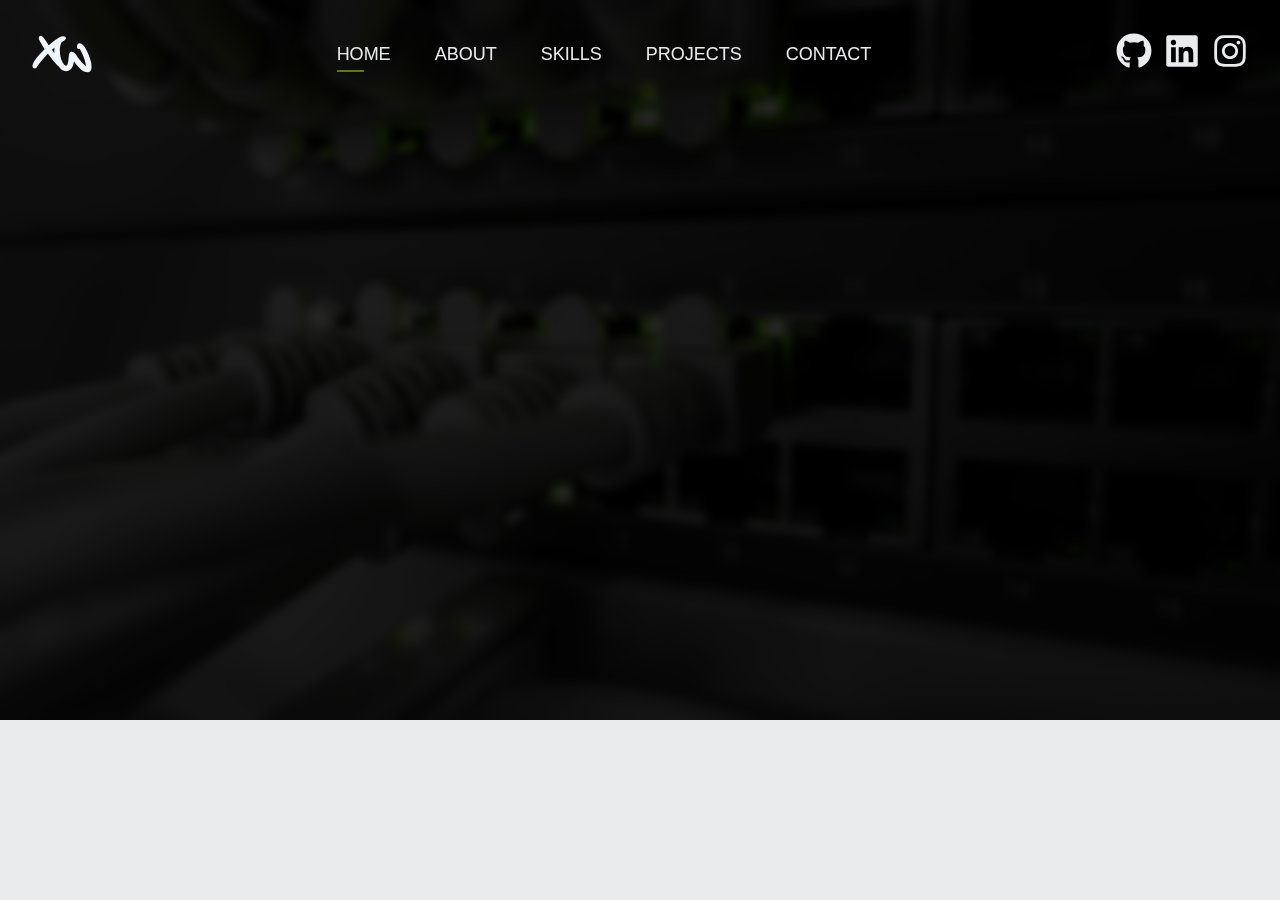
<file: index.html>
<!DOCTYPE html>
<html lang="en">
  <head>
    <meta charset="UTF-8" />
    <meta http-equiv="X-UA-Compatible" content="IE=edge" />
    <meta name="viewport" content="width=device-width, initial-scale=1.0" />
    <meta name="format-detection" content="telephone=yes" />
    <meta name="HandheldFriendly" content="true" />

    <meta name="author" content="Xander Waeghe" />
    <meta name="designer" content="Xander Waeghe" />
    <meta name="publisher" content="Xander Waeghe" />
    <meta
      name="no-email-collection"
      content="http://www.unspam.com/noemailcollection/"
    />
    <meta name="robots" content="index,follow" />
    <meta name="robots" content="noodp" />

    <title>Xander Waeghe - Welcome</title>
    <meta name="title" content="Xander Waeghe - Home" />
    <meta
      name="description"
      content="Official website of Xander Waeghe. Explore my passion as an IoT, System, and Network Engineer, along with my photography projects. Discover my work. Get in touch at any time."
    />

    <meta name="web_author" content="Xander Waeghe" />
    <meta name="subject" content="Personal" />
    <meta name="copyright" content="Copyright 2024" />
    <meta name="reply-to" content="contact@xanderw.com" />
    <meta
      name="abstract"
      content="Official website of Xander Waeghe. Explore my passion as an IoT, System, and Network Engineer, along with my photography projects. Discover my work. Get in touch at any time."
    />

    <meta property="og:site_name" content="Xander Waeghe" />
    <meta property="og:type" content="website" />
    <meta property="og:url" content="https://xanderwaeghe.com/" />
    <meta property="og:title" content="Xander Waeghe - Home" />
    <meta
      property="og:description"
      content="Official website of Xander Waeghe. Explore my passion as an IoT, System, and Network Engineer, along with my photography projects. Discover my work. Get in touch at any time."
    />
    <meta
      property="og:image"
      content="https://xanderwaeghe.com/image/favicon/favicon-light.svg"
    />
    <meta property="og:locale" content="en_US" />

    <meta name="referrer" content="no-referrer" />
    <meta name="format-detection" content="telephone=no" />

    <meta name="theme-color" content="#1d4772" />

    <link rel="canonical" href="https://xanderwaeghe.com/" />

    <link
      rel="shortcut icon"
      href="image/favicon/favicon-light.ico"
      media="(prefers-color-scheme: dark)"
    />
    <link
      rel="shortcut icon"
      href="image/favicon/favicon-dark.ico"
      media="(prefers-color-scheme: light)"
    />

    <link
      rel="icon"
      href="image/favicon/favicon-light.ico"
      type="image/x-icon"
      media="(prefers-color-scheme: dark)"
    />
    <link
      rel="icon"
      href="image/favicon/favicon-dark.ico"
      type="image/x-icon"
      media="(prefers-color-scheme: light)"
    />

    <link
      rel="icon"
      href="image/favicon/favicon-light.svg"
      type="image/svg+xml"
      media="(prefers-color-scheme: dark)"
    />
    <link
      rel="icon"
      href="image/favicon/favicon-dark.svg"
      type="image/svg+xml"
      media="(prefers-color-scheme: light)"
    />

    <link
      rel="apple-touch-icon"
      sizes="180x180"
      href="image/favicon/apple-touch-icon-dark.png"
      media="(prefers-color-scheme: dark)"
    />
    <link
      rel="apple-touch-icon"
      sizes="180x180"
      href="image/favicon/apple-touch-icon-dark.png"
      media="(prefers-color-scheme: dark)"
    />

    <link rel="stylesheet" href="css/normalize.css" />
    <link rel="stylesheet" href="css/main.css" />

    <script type="application/ld+json">
      {
        "@context": "https://schema.org",
        "@type": "Person",
        "url": "https://xanderw.com/",
        "name": "Xander Waeghe",
        "description": "Welcome to the official website of Xander Waeghe. Explore my professional portfolio as an IoT, System, and Network Engineer, along with my photography projects.",
        "sameAs": ["https://www.instagram.com/xanderwaeghe"],
        "image": {
          "@type": "ImageObject",
          "url": "https://xanderwaeghe.com/image/favicon/favicon-light.svg",
          "width": "2000",
          "height": "2000"
        }
      }
    </script>

    <script src="js/app.js"></script>
  </head>
  <body>
    <header class="c-header" id="header">
      <div class="c-header__logo">
        <a href="index.html#header" class="c-logo">
          <svg
            xmlns="http://www.w3.org/2000/svg"
            xmlns:xlink="http://www.w3.org/1999/xlink"
            width="180"
            height="180"
            viewBox="0 0 180 180"
            class="c-logo__symbol"
          >
            <path
              class="c-logo__path"
              d="M-4326.47,2665.317c-2.525-1.112-13.836-11.01-17.574-15.453a32.466,32.466,0,0,0-2.828-3.03c-1.212-.909-9.7-12.12-9.7-12.827,0-1.112-.4.5-4.141-5.152l-2.626-3.939-.1,3.434a31.123,31.123,0,0,1-.4,5.151c-.2.909-.5,3.535-.809,5.656-.5,3.636-.909,4.747-3.029,11.11-2.526,7.575-8.888,12.928-15.353,12.928-3.434,0-12.321-3.636-12.321-5.049a9.289,9.289,0,0,0-2.324-2.828,49.755,49.755,0,0,1-5.056-6.533,1.242,1.242,0,0,1-.134.007,2.169,2.169,0,0,1-.785-.177c-1.918-.707-22.422-24.745-23.836-27.877-.807-1.919-3.232-3.333-5.151-6.666a18,18,0,0,0-3.13-4.04c-.688-.688-1.118-1.1-1.631-1.1-.768,0-1.725.922-4.025,3.222-13.129,13.03-32.118,36.461-33.431,41.107a2.578,2.578,0,0,1-2.424,1.919c-1.414,0-1.819-.606-1.819-2.626,0-5.051,9.495-20.1,19.8-31.31,6.06-6.566,16.462-17.272,17.271-17.574a1.04,1.04,0,0,0,.7-1.056,6.583,6.583,0,0,0-1.912-3.59c-2.727-3.031-11.111-18.383-12.424-19.9a35.094,35.094,0,0,1-3.029-6.06c-1.021-2.437-1.468-3.793-1.468-4.692a1.942,1.942,0,0,1,.761-1.569.637.637,0,0,1,.445-.177c1.22,0,3.288,3.084,5.514,5.933,5.15,6.767,10.6,15.554,11.716,17.271.049.075,4.877,7.283,5.3,7.283,1.394,0,20.469-17.706,35.909-26.372a20.87,20.87,0,0,1,9.111-2.643,4.608,4.608,0,0,1,1.9.319c.69.345,1.069.707,1.069,1.158,0,1.131-2.39,2.82-8.241,6.215q-2.287,1.33-4.655,2.844c-1.063,3.3-3.43,8.462-4.621,14.867a66.809,66.809,0,0,0-.956,11.7c0,14.5,3.791,30.939,9.844,40.217a31.425,31.425,0,0,1,2.727,4.545c0,1.01,7.474,6.565,9.494,6.968a7.671,7.671,0,0,0,1.64.183c6.939,0,11.389-10.343,12.7-29.574.3-5.252,1.009-10.2,1.515-11.009a3.465,3.465,0,0,1,3.184-1.585,7.021,7.021,0,0,1,5.3,2.594,10.088,10.088,0,0,1,2.02,3.434.89.89,0,0,0,.808.909c.808,0,3.837,4.241,3.939,5.453.1,1.01,1.817,1.616,5.049,6.364,3.333,4.747,5.758,6.262,5.758,7.677a1.45,1.45,0,0,0,.706,1.313,75.106,75.106,0,0,1,6.06,5.858c7.071,7.373,7.677,7.979,11.918,10.3a8.754,8.754,0,0,0,3.616,1.344c1.722,0,2.042-2.02,2.042-5.836,0-21.512-20.207-60.476-23.012-60.476-.2,0-.313.2-.32.632a2.469,2.469,0,0,1-2.41,2.108,1.171,1.171,0,0,1-1.024-.492,2.546,2.546,0,0,1-.244-1.292,10.456,10.456,0,0,1,1.153-4.667,2.272,2.272,0,0,1,1.972-.865,8.149,8.149,0,0,1,5.2,2.482c5.656,5.454,16.16,25.351,21.412,40.905a71.477,71.477,0,0,1,4.1,21.848c0,6.165-1.44,10.507-4.307,11.583a9.118,9.118,0,0,1-3.07.4A21.8,21.8,0,0,1-4326.47,2665.317Zm-98.592-68.615-7.373,6.464,5.857,7.677c3.232,4.242,8.182,10.807,11.111,14.442.407.523,2.719,3.42,5.417,7.171a37.63,37.63,0,0,1-1.262-5.821,6.039,6.039,0,0,0-.908-2.121c-.5-.707-1.011-7.474-1.212-15.05q-.045-2.054-.045-3.983c0-8.457.654-15.109,1.993-19.786Q-4418.073,2590.623-4425.062,2596.7Z"
              transform="translate(4485.43 -2526.575)"
              fill="none"
              stroke="#eff5fb"
              stroke-miterlimit="10"
              stroke-width="10"
            />
          </svg>
        </a>
      </div>
      <div class="c-header__nav c-header__nav--main">
        <nav class="c-nav">
          <ul class="o-list c-nav__list">
            <li class="c-nav__item">
              <a
                href="#header"
                data-id="home"
                class="c-nav__link js-nav-link is-selected"
                >Home</a
              >
            </li>
            <li class="c-nav__item">
              <a href="#about" data-id="about" class="c-nav__link js-nav-link"
                >About</a
              >
            </li>
            <li class="c-nav__item">
              <a href="#skills" data-id="skills" class="c-nav__link js-nav-link"
                >Skills</a
              >
            </li>
            <li class="c-nav__item">
              <a
                href="#projects"
                data-id="projects"
                class="c-nav__link js-nav-link"
                >Projects</a
              >
            </li>
            <li class="c-nav__item">
              <a
                href="#contact"
                data-id="contact"
                class="c-nav__link js-nav-link"
                >Contact</a
              >
            </li>
          </ul>
        </nav>
      </div>
      <div class="c-header__nav">
        <nav class="c-nav">
          <ul class="o-list c-nav__list c-nav__list--meta">
            <li class="c-nav__item">
              <a
                href="github.com/XWippie"
                class="c-nav__link--meta c-github"
                target="_blank"
              >
                <svg xmlns="http://www.w3.org/2000/svg" viewBox="0 0 496 512">
                  <!--!Font Awesome Free 6.6.0 by @fontawesome - https://fontawesome.com License - https://fontawesome.com/license/free Copyright 2024 Fonticons, Inc.-->
                  <path
                    d="M165.9 397.4c0 2-2.3 3.6-5.2 3.6-3.3 .3-5.6-1.3-5.6-3.6 0-2 2.3-3.6 5.2-3.6 3-.3 5.6 1.3 5.6 3.6zm-31.1-4.5c-.7 2 1.3 4.3 4.3 4.9 2.6 1 5.6 0 6.2-2s-1.3-4.3-4.3-5.2c-2.6-.7-5.5 .3-6.2 2.3zm44.2-1.7c-2.9 .7-4.9 2.6-4.6 4.9 .3 2 2.9 3.3 5.9 2.6 2.9-.7 4.9-2.6 4.6-4.6-.3-1.9-3-3.2-5.9-2.9zM244.8 8C106.1 8 0 113.3 0 252c0 110.9 69.8 205.8 169.5 239.2 12.8 2.3 17.3-5.6 17.3-12.1 0-6.2-.3-40.4-.3-61.4 0 0-70 15-84.7-29.8 0 0-11.4-29.1-27.8-36.6 0 0-22.9-15.7 1.6-15.4 0 0 24.9 2 38.6 25.8 21.9 38.6 58.6 27.5 72.9 20.9 2.3-16 8.8-27.1 16-33.7-55.9-6.2-112.3-14.3-112.3-110.5 0-27.5 7.6-41.3 23.6-58.9-2.6-6.5-11.1-33.3 2.6-67.9 20.9-6.5 69 27 69 27 20-5.6 41.5-8.5 62.8-8.5s42.8 2.9 62.8 8.5c0 0 48.1-33.6 69-27 13.7 34.7 5.2 61.4 2.6 67.9 16 17.7 25.8 31.5 25.8 58.9 0 96.5-58.9 104.2-114.8 110.5 9.2 7.9 17 22.9 17 46.4 0 33.7-.3 75.4-.3 83.6 0 6.5 4.6 14.4 17.3 12.1C428.2 457.8 496 362.9 496 252 496 113.3 383.5 8 244.8 8zM97.2 352.9c-1.3 1-1 3.3 .7 5.2 1.6 1.6 3.9 2.3 5.2 1 1.3-1 1-3.3-.7-5.2-1.6-1.6-3.9-2.3-5.2-1zm-10.8-8.1c-.7 1.3 .3 2.9 2.3 3.9 1.6 1 3.6 .7 4.3-.7 .7-1.3-.3-2.9-2.3-3.9-2-.6-3.6-.3-4.3 .7zm32.4 35.6c-1.6 1.3-1 4.3 1.3 6.2 2.3 2.3 5.2 2.6 6.5 1 1.3-1.3 .7-4.3-1.3-6.2-2.2-2.3-5.2-2.6-6.5-1zm-11.4-14.7c-1.6 1-1.6 3.6 0 5.9 1.6 2.3 4.3 3.3 5.6 2.3 1.6-1.3 1.6-3.9 0-6.2-1.4-2.3-4-3.3-5.6-2z"
                  /></svg
              ></a>
            </li>
            <li class="c-nav__item">
              <a
                href="www.linkedin.com/in/xanderwaeghe"
                class="c-nav__link--meta c-linkedin"
                target="_blank"
              >
                <svg xmlns="http://www.w3.org/2000/svg" viewBox="0 0 448 512">
                  <!--!Font Awesome Free 6.6.0 by @fontawesome - https://fontawesome.com License - https://fontawesome.com/license/free Copyright 2024 Fonticons, Inc.-->
                  <path
                    d="M416 32H31.9C14.3 32 0 46.5 0 64.3v383.4C0 465.5 14.3 480 31.9 480H416c17.6 0 32-14.5 32-32.3V64.3c0-17.8-14.4-32.3-32-32.3zM135.4 416H69V202.2h66.5V416zm-33.2-243c-21.3 0-38.5-17.3-38.5-38.5S80.9 96 102.2 96c21.2 0 38.5 17.3 38.5 38.5 0 21.3-17.2 38.5-38.5 38.5zm282.1 243h-66.4V312c0-24.8-.5-56.7-34.5-56.7-34.6 0-39.9 27-39.9 54.9V416h-66.4V202.2h63.7v29.2h.9c8.9-16.8 30.6-34.5 62.9-34.5 67.2 0 79.7 44.3 79.7 101.9V416z"
                  />
                </svg>
              </a>
            </li>
            <li class="c-nav__item">
              <a
                href="www.instagram.com/xanderwaeghe"
                class="c-nav__link--meta c-instagram"
                target="_blank"
              >
                <svg xmlns="http://www.w3.org/2000/svg" viewBox="0 0 448 512">
                  <!--!Font Awesome Free 6.6.0 by @fontawesome - https://fontawesome.com License - https://fontawesome.com/license/free Copyright 2024 Fonticons, Inc.-->
                  <path
                    d="M224.1 141c-63.6 0-114.9 51.3-114.9 114.9s51.3 114.9 114.9 114.9S339 319.5 339 255.9 287.7 141 224.1 141zm0 189.6c-41.1 0-74.7-33.5-74.7-74.7s33.5-74.7 74.7-74.7 74.7 33.5 74.7 74.7-33.6 74.7-74.7 74.7zm146.4-194.3c0 14.9-12 26.8-26.8 26.8-14.9 0-26.8-12-26.8-26.8s12-26.8 26.8-26.8 26.8 12 26.8 26.8zm76.1 27.2c-1.7-35.9-9.9-67.7-36.2-93.9-26.2-26.2-58-34.4-93.9-36.2-37-2.1-147.9-2.1-184.9 0-35.8 1.7-67.6 9.9-93.9 36.1s-34.4 58-36.2 93.9c-2.1 37-2.1 147.9 0 184.9 1.7 35.9 9.9 67.7 36.2 93.9s58 34.4 93.9 36.2c37 2.1 147.9 2.1 184.9 0 35.9-1.7 67.7-9.9 93.9-36.2 26.2-26.2 34.4-58 36.2-93.9 2.1-37 2.1-147.8 0-184.8zM398.8 388c-7.8 19.6-22.9 34.7-42.6 42.6-29.5 11.7-99.5 9-132.1 9s-102.7 2.6-132.1-9c-19.6-7.8-34.7-22.9-42.6-42.6-11.7-29.5-9-99.5-9-132.1s-2.6-102.7 9-132.1c7.8-19.6 22.9-34.7 42.6-42.6 29.5-11.7 99.5-9 132.1-9s102.7-2.6 132.1 9c19.6 7.8 34.7 22.9 42.6 42.6 11.7 29.5 9 99.5 9 132.1s2.7 102.7-9 132.1z"
                  />
                </svg>
              </a>
            </li>
          </ul>
        </nav>
      </div>
      <div class="c-header__mobile-nav-trigger">
        <button class="o-button-reset c-nav-trigger js-toggle-nav">
          <svg
            class="c-nav-trigger__svg"
            viewBox="0 0 24 24"
            xmlns="http://www.w3.org/2000/svg"
          >
            <path d="M3 18h18v-2H3v2zm0-5h18v-2H3v2zm0-7v2h18V6H3z" />
          </svg>
        </button>
      </div>
    </header>
    <div class="c-header-bg"></div>

    <section id="about"></section>
    <section id="skills"></section>
    <section id="projects"></section>
    <section id="contact"></section>

    <aside class="c-mobile-nav">
      <div class="c-mobile-nav__body">
        <div class="c-mobile-nav__header">
          <p class="c-logo">
            <svg
              xmlns="http://www.w3.org/2000/svg"
              xmlns:xlink="http://www.w3.org/1999/xlink"
              width="180"
              height="180"
              viewBox="0 0 180 180"
              class="c-logo__symbol"
            >
              <path
                class="c-logo__path"
                d="M-4326.47,2665.317c-2.525-1.112-13.836-11.01-17.574-15.453a32.466,32.466,0,0,0-2.828-3.03c-1.212-.909-9.7-12.12-9.7-12.827,0-1.112-.4.5-4.141-5.152l-2.626-3.939-.1,3.434a31.123,31.123,0,0,1-.4,5.151c-.2.909-.5,3.535-.809,5.656-.5,3.636-.909,4.747-3.029,11.11-2.526,7.575-8.888,12.928-15.353,12.928-3.434,0-12.321-3.636-12.321-5.049a9.289,9.289,0,0,0-2.324-2.828,49.755,49.755,0,0,1-5.056-6.533,1.242,1.242,0,0,1-.134.007,2.169,2.169,0,0,1-.785-.177c-1.918-.707-22.422-24.745-23.836-27.877-.807-1.919-3.232-3.333-5.151-6.666a18,18,0,0,0-3.13-4.04c-.688-.688-1.118-1.1-1.631-1.1-.768,0-1.725.922-4.025,3.222-13.129,13.03-32.118,36.461-33.431,41.107a2.578,2.578,0,0,1-2.424,1.919c-1.414,0-1.819-.606-1.819-2.626,0-5.051,9.495-20.1,19.8-31.31,6.06-6.566,16.462-17.272,17.271-17.574a1.04,1.04,0,0,0,.7-1.056,6.583,6.583,0,0,0-1.912-3.59c-2.727-3.031-11.111-18.383-12.424-19.9a35.094,35.094,0,0,1-3.029-6.06c-1.021-2.437-1.468-3.793-1.468-4.692a1.942,1.942,0,0,1,.761-1.569.637.637,0,0,1,.445-.177c1.22,0,3.288,3.084,5.514,5.933,5.15,6.767,10.6,15.554,11.716,17.271.049.075,4.877,7.283,5.3,7.283,1.394,0,20.469-17.706,35.909-26.372a20.87,20.87,0,0,1,9.111-2.643,4.608,4.608,0,0,1,1.9.319c.69.345,1.069.707,1.069,1.158,0,1.131-2.39,2.82-8.241,6.215q-2.287,1.33-4.655,2.844c-1.063,3.3-3.43,8.462-4.621,14.867a66.809,66.809,0,0,0-.956,11.7c0,14.5,3.791,30.939,9.844,40.217a31.425,31.425,0,0,1,2.727,4.545c0,1.01,7.474,6.565,9.494,6.968a7.671,7.671,0,0,0,1.64.183c6.939,0,11.389-10.343,12.7-29.574.3-5.252,1.009-10.2,1.515-11.009a3.465,3.465,0,0,1,3.184-1.585,7.021,7.021,0,0,1,5.3,2.594,10.088,10.088,0,0,1,2.02,3.434.89.89,0,0,0,.808.909c.808,0,3.837,4.241,3.939,5.453.1,1.01,1.817,1.616,5.049,6.364,3.333,4.747,5.758,6.262,5.758,7.677a1.45,1.45,0,0,0,.706,1.313,75.106,75.106,0,0,1,6.06,5.858c7.071,7.373,7.677,7.979,11.918,10.3a8.754,8.754,0,0,0,3.616,1.344c1.722,0,2.042-2.02,2.042-5.836,0-21.512-20.207-60.476-23.012-60.476-.2,0-.313.2-.32.632a2.469,2.469,0,0,1-2.41,2.108,1.171,1.171,0,0,1-1.024-.492,2.546,2.546,0,0,1-.244-1.292,10.456,10.456,0,0,1,1.153-4.667,2.272,2.272,0,0,1,1.972-.865,8.149,8.149,0,0,1,5.2,2.482c5.656,5.454,16.16,25.351,21.412,40.905a71.477,71.477,0,0,1,4.1,21.848c0,6.165-1.44,10.507-4.307,11.583a9.118,9.118,0,0,1-3.07.4A21.8,21.8,0,0,1-4326.47,2665.317Zm-98.592-68.615-7.373,6.464,5.857,7.677c3.232,4.242,8.182,10.807,11.111,14.442.407.523,2.719,3.42,5.417,7.171a37.63,37.63,0,0,1-1.262-5.821,6.039,6.039,0,0,0-.908-2.121c-.5-.707-1.011-7.474-1.212-15.05q-.045-2.054-.045-3.983c0-8.457.654-15.109,1.993-19.786Q-4418.073,2590.623-4425.062,2596.7Z"
                transform="translate(4485.43 -2526.575)"
                fill="none"
                stroke="#eff5fb"
                stroke-miterlimit="10"
                stroke-width="10"
              />
            </svg>
          </p>
          <button class="o-button-reset c-nav-trigger js-toggle-nav">
            <svg
              class="c-nav-trigger__svg"
              viewBox="0 0 24 24"
              xmlns="http://www.w3.org/2000/svg"
            >
              <path
                d="M19 6.41L17.59 5 12 10.59 6.41 5 5 6.41 10.59 12 5 17.59 6.41 19 12 13.41 17.59 19 19 17.59 13.41 12z"
              />
            </svg>
          </button>
        </div>
        <div class="c-mobile-nav__nav--main">
          <nav class="c-nav">
            <ul class="o-list c-nav__list">
              <li class="c-nav__item">
                <a
                  href="#header"
                  data-id="home"
                  class="c-nav__link js-nav-link is-selected"
                  >Home</a
                >
              </li>
              <li class="c-nav__item">
                <a href="#about" data-id="about" class="c-nav__link js-nav-link"
                  >About</a
                >
              </li>
              <li class="c-nav__item">
                <a
                  href="#skills"
                  data-id="skills"
                  class="c-nav__link js-nav-link"
                  >Skills</a
                >
              </li>
              <li class="c-nav__item">
                <a
                  href="#projects"
                  data-id="projects"
                  class="c-nav__link js-nav-link"
                  >Projects</a
                >
              </li>
              <li class="c-nav__item">
                <a
                  href="#contact"
                  data-id="contact"
                  class="c-nav__link js-nav-link"
                  >Contact</a
                >
              </li>
            </ul>
          </nav>

          <nav class="c-nav">
            <ul class="o-list c-nav__list c-nav__list--mobile">
              <li class="c-nav__item">
                <a
                  href="github.com/XWippie"
                  class="c-nav__link--mobile c-github"
                  target="_blank"
                >
                  <svg xmlns="http://www.w3.org/2000/svg" viewBox="0 0 496 512">
                    <!--!Font Awesome Free 6.6.0 by @fontawesome - https://fontawesome.com License - https://fontawesome.com/license/free Copyright 2024 Fonticons, Inc.-->
                    <path
                      d="M165.9 397.4c0 2-2.3 3.6-5.2 3.6-3.3 .3-5.6-1.3-5.6-3.6 0-2 2.3-3.6 5.2-3.6 3-.3 5.6 1.3 5.6 3.6zm-31.1-4.5c-.7 2 1.3 4.3 4.3 4.9 2.6 1 5.6 0 6.2-2s-1.3-4.3-4.3-5.2c-2.6-.7-5.5 .3-6.2 2.3zm44.2-1.7c-2.9 .7-4.9 2.6-4.6 4.9 .3 2 2.9 3.3 5.9 2.6 2.9-.7 4.9-2.6 4.6-4.6-.3-1.9-3-3.2-5.9-2.9zM244.8 8C106.1 8 0 113.3 0 252c0 110.9 69.8 205.8 169.5 239.2 12.8 2.3 17.3-5.6 17.3-12.1 0-6.2-.3-40.4-.3-61.4 0 0-70 15-84.7-29.8 0 0-11.4-29.1-27.8-36.6 0 0-22.9-15.7 1.6-15.4 0 0 24.9 2 38.6 25.8 21.9 38.6 58.6 27.5 72.9 20.9 2.3-16 8.8-27.1 16-33.7-55.9-6.2-112.3-14.3-112.3-110.5 0-27.5 7.6-41.3 23.6-58.9-2.6-6.5-11.1-33.3 2.6-67.9 20.9-6.5 69 27 69 27 20-5.6 41.5-8.5 62.8-8.5s42.8 2.9 62.8 8.5c0 0 48.1-33.6 69-27 13.7 34.7 5.2 61.4 2.6 67.9 16 17.7 25.8 31.5 25.8 58.9 0 96.5-58.9 104.2-114.8 110.5 9.2 7.9 17 22.9 17 46.4 0 33.7-.3 75.4-.3 83.6 0 6.5 4.6 14.4 17.3 12.1C428.2 457.8 496 362.9 496 252 496 113.3 383.5 8 244.8 8zM97.2 352.9c-1.3 1-1 3.3 .7 5.2 1.6 1.6 3.9 2.3 5.2 1 1.3-1 1-3.3-.7-5.2-1.6-1.6-3.9-2.3-5.2-1zm-10.8-8.1c-.7 1.3 .3 2.9 2.3 3.9 1.6 1 3.6 .7 4.3-.7 .7-1.3-.3-2.9-2.3-3.9-2-.6-3.6-.3-4.3 .7zm32.4 35.6c-1.6 1.3-1 4.3 1.3 6.2 2.3 2.3 5.2 2.6 6.5 1 1.3-1.3 .7-4.3-1.3-6.2-2.2-2.3-5.2-2.6-6.5-1zm-11.4-14.7c-1.6 1-1.6 3.6 0 5.9 1.6 2.3 4.3 3.3 5.6 2.3 1.6-1.3 1.6-3.9 0-6.2-1.4-2.3-4-3.3-5.6-2z"
                    /></svg
                ></a>
              </li>
              <li class="c-nav__item">
                <a
                  href="www.linkedin.com/in/xanderwaeghe"
                  class="c-nav__link--mobile c-linkedin"
                  target="_blank"
                >
                  <svg xmlns="http://www.w3.org/2000/svg" viewBox="0 0 448 512">
                    <!--!Font Awesome Free 6.6.0 by @fontawesome - https://fontawesome.com License - https://fontawesome.com/license/free Copyright 2024 Fonticons, Inc.-->
                    <path
                      d="M416 32H31.9C14.3 32 0 46.5 0 64.3v383.4C0 465.5 14.3 480 31.9 480H416c17.6 0 32-14.5 32-32.3V64.3c0-17.8-14.4-32.3-32-32.3zM135.4 416H69V202.2h66.5V416zm-33.2-243c-21.3 0-38.5-17.3-38.5-38.5S80.9 96 102.2 96c21.2 0 38.5 17.3 38.5 38.5 0 21.3-17.2 38.5-38.5 38.5zm282.1 243h-66.4V312c0-24.8-.5-56.7-34.5-56.7-34.6 0-39.9 27-39.9 54.9V416h-66.4V202.2h63.7v29.2h.9c8.9-16.8 30.6-34.5 62.9-34.5 67.2 0 79.7 44.3 79.7 101.9V416z"
                    />
                  </svg>
                </a>
              </li>
              <li class="c-nav__item">
                <a
                  href="www.instagram.com/xanderwaeghe"
                  class="c-nav__link--mobile c-instagram"
                  target="_blank"
                >
                  <svg xmlns="http://www.w3.org/2000/svg" viewBox="0 0 448 512">
                    <!--!Font Awesome Free 6.6.0 by @fontawesome - https://fontawesome.com License - https://fontawesome.com/license/free Copyright 2024 Fonticons, Inc.-->
                    <path
                      d="M224.1 141c-63.6 0-114.9 51.3-114.9 114.9s51.3 114.9 114.9 114.9S339 319.5 339 255.9 287.7 141 224.1 141zm0 189.6c-41.1 0-74.7-33.5-74.7-74.7s33.5-74.7 74.7-74.7 74.7 33.5 74.7 74.7-33.6 74.7-74.7 74.7zm146.4-194.3c0 14.9-12 26.8-26.8 26.8-14.9 0-26.8-12-26.8-26.8s12-26.8 26.8-26.8 26.8 12 26.8 26.8zm76.1 27.2c-1.7-35.9-9.9-67.7-36.2-93.9-26.2-26.2-58-34.4-93.9-36.2-37-2.1-147.9-2.1-184.9 0-35.8 1.7-67.6 9.9-93.9 36.1s-34.4 58-36.2 93.9c-2.1 37-2.1 147.9 0 184.9 1.7 35.9 9.9 67.7 36.2 93.9s58 34.4 93.9 36.2c37 2.1 147.9 2.1 184.9 0 35.9-1.7 67.7-9.9 93.9-36.2 26.2-26.2 34.4-58 36.2-93.9 2.1-37 2.1-147.8 0-184.8zM398.8 388c-7.8 19.6-22.9 34.7-42.6 42.6-29.5 11.7-99.5 9-132.1 9s-102.7 2.6-132.1-9c-19.6-7.8-34.7-22.9-42.6-42.6-11.7-29.5-9-99.5-9-132.1s-2.6-102.7 9-132.1c7.8-19.6 22.9-34.7 42.6-42.6 29.5-11.7 99.5-9 132.1-9s102.7-2.6 132.1 9c19.6 7.8 34.7 22.9 42.6 42.6 11.7 29.5 9 99.5 9 132.1s2.7 102.7-9 132.1z"
                    />
                  </svg>
                </a>
              </li>
            </ul>
          </nav>
        </div>
      </div>
    </aside>
  </body>
</html>
</file>
<file: css/main.css>
:root {
  --p-color-prim-I: 93, 120, 27;
  --p-color-prim-II: 179, 169, 56;
  --p-color-alpha-I: 251, 202, 107;
  --p-color-alpha-II: 234, 235, 237;

  --color-white: var(--p-color-alpha-II);

  --color-black: 13, 17, 4;
}

@font-face {
  font-family: "";
  font-weight: 100;
  src: url("") format("");
}

html {
  font-size: 16px;
  line-height: 1.5;
  font-family: "HK Grotesk Web", Helvetica, arial, sans-serif;
  color: rgb(var(--color-white));
  box-sizing: border-box;
  -webkit-font-smoothing: antialiased;
  -moz-osx-font-smoothing: grayscale;
}

body {
  margin: 0;
  padding: 0;
  background-color: rgb(var(--color-white));
  position: relative;
}

*,
*:before,
*:after {
  box-sizing: inherit;
}

@media (min-width: 768px) {
  html {
    font-size: 20px;
    line-height: 1.6;
  }
}

::selection {
  background: #5051db;
  color: white;
  text-shadow: none;
}

img {
  max-width: 100%;
  vertical-align: top;
}

h1,
h2,
h3 {
  font-weight: 200;
}

h1 {
  font-size: 36px;
  line-height: 48px;
  margin: 0 0 24px;
}

h2 {
  font-size: 32px;
  line-height: 40px;
  margin: 0 0 24px;
}

h3 {
  font-size: 26px;
  line-height: 32px;
  margin: 0 0 24px;
}

h4,
h5,
h6 {
  font-size: 20px;
  line-height: 24px;
  margin: 0 0 24px;
}

p,
ol,
ul,
dl,
table,
address,
figure {
  margin: 0 0 24px;
}

ul,
ol {
  padding-left: 24px;
}

li ul,
li ol {
  margin-bottom: 0;
}

blockquote {
  font-style: normal;
  font-size: 23px;
  line-height: 32px;
  margin: 0 0 24px;
}

blockquote * {
  font-size: inherit;
  line-height: inherit;
}

figcaption {
  font-weight: 400;
  font-size: 12px;
  line-height: 16px;
  margin-top: 8px;
  color: #3c3c42;
}

hr {
  border: 0;
  height: 1px;
  background: LightGrey;
  margin: 0 0 24px;
}

a {
  color: #5051db;
  transition: all 0.1s ease-in-out;
}

a:visited,
a:active {
  color: #3e3ea8;
}

a:hover,
a:focus {
  color: #3e3ea8;
}

svg {
  width: 100%;
  height: 100%;
}

.o-container {
  margin-left: auto;
  margin-right: auto;
  width: 100%;
  max-width: 56.4em;
}

.o-button-reset {
  border: none;
  margin: 0;
  padding: 0;
  width: auto;
  overflow: visible;
  background: transparent;
  color: inherit;
  font: inherit;
  line-height: normal;
  -webkit-font-smoothing: inherit;
  -moz-osx-font-smoothing: inherit;
  -webkit-appearance: none;
}

.o-list {
  list-style: none;
  padding: 0;
}

.c-header {
  background-color: var(--global-color-alpha-xx-dark);
  padding: 24px 32px 32px 32px;
  display: flex;
  justify-content: space-between;
  align-items: flex-start;
  position: fixed;
  z-index: 1;
  top: 0;
  width: 100%;
}

.c-header-bg {
  position: absolute;
  top: 0;
  left: 0;
  width: 100%;
  height: 80dvh;
  background: rgb(var(--p-color-prim-I));
  background: url("../image/header\ bg.jpg");
  background-size: cover;
  background-position: center;
  background-repeat: no-repeat;
}

.c-header-bg::after {
  content: "";
  position: absolute;
  top: 0;
  left: 0;
  width: 100%;
  height: 100%;
  background: rgba(0, 0, 0, 0.85);
  backdrop-filter: blur(4px);
}

.c-header__nav {
  display: none;
}

@media (min-width: 992px) {
  .c-header__nav {
    display: flex;
    align-items: center;
    height: 60px;
  }

  .c-header__mobile-nav-trigger {
    display: none;
  }
}

.c-logo {
  height: 40px;
  display: flex;
  align-items: center;
  justify-content: center;
  outline: none;
  transition: transform 0.2s ease-in-out;
}

.c-logo:hover {
  transform: scale(1.1);
}

.c-logo__path {
  stroke-dasharray: 850;
  stroke-dashoffset: 0;
  animation: draw_logo 1s forwards;
}

.c-logo:focus .c-logo__path,
.c-logo:hover .c-logo__path {
  transition: stroke-dashoffset 1s ease-in-out;
  animation: draw_logo 1s forwards;
  stroke: rgb(var(--p-color-prim-I));
}

@keyframes draw_logo {
  from {
    stroke-dashoffset: 850;
  }
  to {
    stroke-dashoffset: 0;
  }
}

.c-logo__symbol {
  height: 100%;
  width: 100%;
}

@media (min-width: 768px) {
  .c-logo {
    height: 60px;
  }

  .c-db-mobile-nav__header > .c-logo {
    height: 40px;
  }
}

.c-nav-trigger {
  display: flex;
  align-items: center;
  justify-content: center;
  margin-bottom: 24px;
  width: 24px;
  height: 24px;
}

.c-nav-trigger__svg {
  fill: rgb(var(--color-white));
  height: 100%;
}

.c-nav {
  font-size: 18px;
  line-height: 24px;
}

.c-nav__link {
  text-decoration: none;
  font-weight: 400;
  font-size: 18px;
  display: block;
  padding: 8px 0;
  outline: none;
}

.c-nav__link:after {
  content: "";
  pointer-events: none;
  bottom: -2px;
  left: 0;
  position: absolute;
  width: 0%;
  height: 2px;
  background-color: rgb(var(--p-color-prim-I));
  transition: all 0.1s ease-in-out;
}

.c-github:hover svg,
.c-github:focus svg {
  fill: rgb(45, 186, 78);
  outline: none;
  border: none;
}

.c-linkedin:hover svg,
.c-linkedin:focus svg {
  fill: rgb(14, 118, 168);
  outline: none;
  border: none;
}

.c-instagram:hover svg,
.c-instagram:focus svg {
  fill: rgb(225 48 108);
  outline: none;
  border: none;
}

.c-nav__link--meta svg {
  width: 36px;
  height: 36px;
  fill: rgb(var(--color-white));
}

.c-nav__link--mobile svg {
  width: 24px;
  height: 24px;
  fill: rgb(var(--color-white));
}

.is-selected,
.c-nav__link,
.c-nav__link:visited,
.c-nav__link:active {
  color: rgb(var(--color-white));
  text-transform: uppercase;
  transition: color 100ms cubic-bezier(0.25, 0.8, 0.25, 1);
  position: relative;
}

.c-nav__link:focus,
.c-nav__link:hover {
  color: rgb(var(--p-color-prim-I));
}

.c-nav__link:focus:after,
.c-nav__link:hover:after {
  width: 30px;
  background-color: rgb(var(--p-color-prim-I));
}

.c-nav__link:active {
  color: rgb(var(--p-color-prim-II));
}

.c-nav__link:active:after {
  background-color: rgb(var(--p-color-prim-II));
}

.is-selected:after {
  width: 30px;
}

.c-nav__list {
  margin-bottom: 0;
}

.c-nav__list--mobile {
  margin-top: 16px;
  display: flex;
  flex-direction: row;
  gap: 8px;
}

@media (min-width: 992px) {
  .c-nav__list {
    display: flex;
    gap: 12px;
  }

  .c-nav__link {
    padding: 4px 16px;
  }

  .c-nav__link:focus:after,
  .c-nav__link:hover:after {
    width: calc(50% - 16px);
  }

  .is-selected:after {
    width: calc(50% - 16px);
  }
}

.c-mobile-nav {
  position: fixed;
  top: -100%;
  right: 0;
  left: 0;
  height: 100dvh;
  pointer-events: none;
  transition: all 0.5s ease-in;
  z-index: 1;
}

.has-mobile-nav .c-mobile-nav {
  top: 0;
  pointer-events: auto;
}

.c-mobile-nav__header {
  display: flex;
  align-items: center;
  justify-content: space-between;
  margin-bottom: 16px;
}

.c-mobile-nav__body {
  position: relative;
  padding: 24px;
  height: 80dvh;
  width: 100%;
  clip-path: polygon(0 0, 100% 0, 100% 400px, 0% 450px);
  background-color: rgba(8, 10, 1, 0.75);
  opacity: 0;
  transform: translateX(-100px);
  transition: transform 0.25s ease;
  backdrop-filter: blur(10px);
}

.has-mobile-nav .c-mobile-nav__body {
  opacity: 1;
  transform: translateX(0%);
}

@media (min-width: 768px) {
  .c-mobile-nav__body {
    padding: 48px;
  }
}

@media (min-width: 992px) {
  .c-mobile-nav {
    display: none !important;
  }

  .c-nav__link:after {
    left: 16px;
  }
}

.c-header-text--test {
  font-size: 24px;
  line-height: 32px;
  margin: 0 0 24px;
  isolation: isolate;
  filter: invert(0);
  mix-blend-mode: difference;
  width: 100%;
  max-width: 56.4em;
  height: 80vh;
  display: flex;
  flex-direction: column;
  justify-content: center;
  align-items: center;
}
</file>
